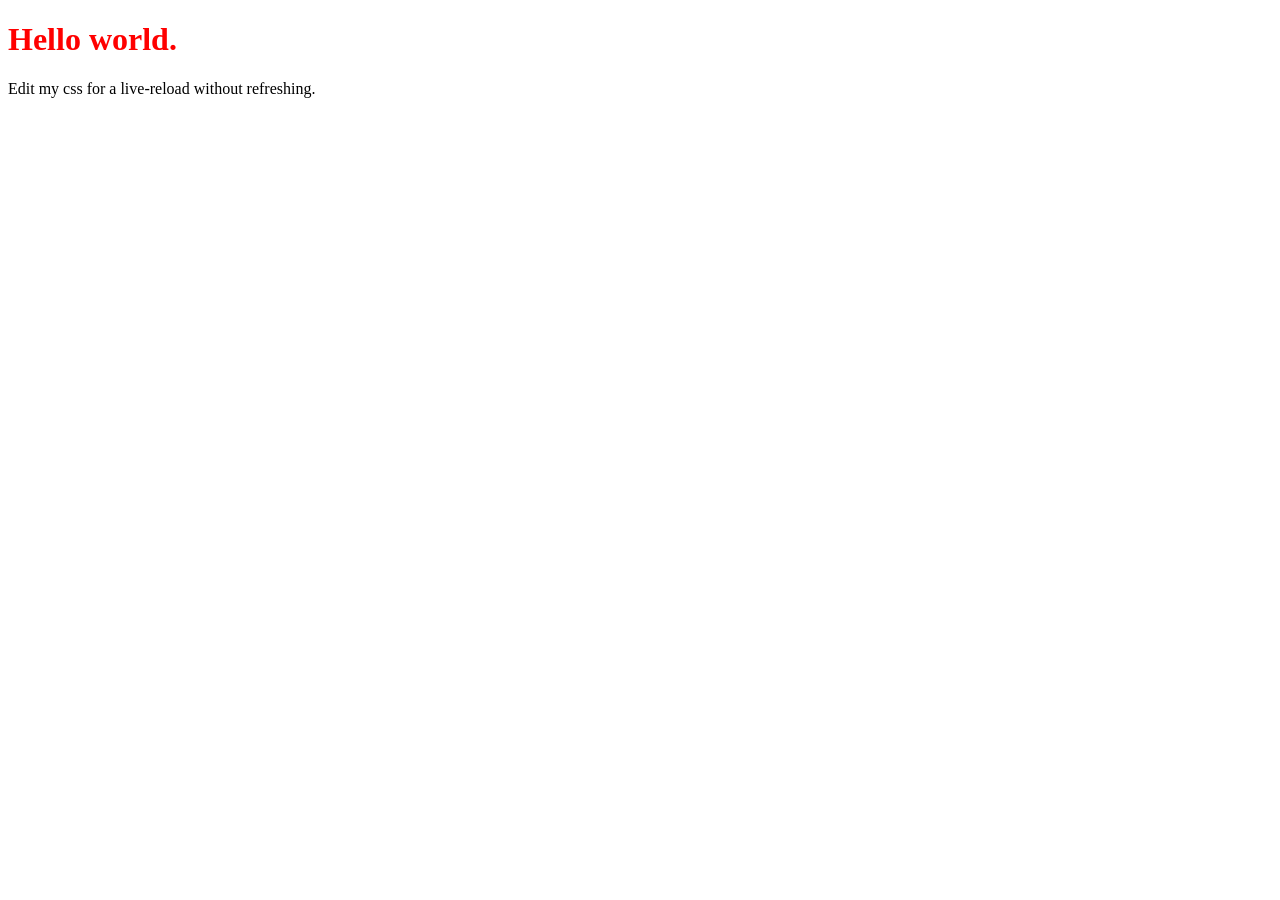
<file: .codex-tmp/ppt-flow-edit/node_modules/live-server/test/data/index.html>
<!DOCTYPE html>
<html lang="en">
<head>
	<meta charset="UTF-8">
	<title>Live-server Test Page</title>
	<link rel="stylesheet" href="style.css" />
</head>
<body>
	<h1>Hello world.</h1>
	<p>Edit my css for a live-reload without refreshing.</p>
</body>
</html>
</file>
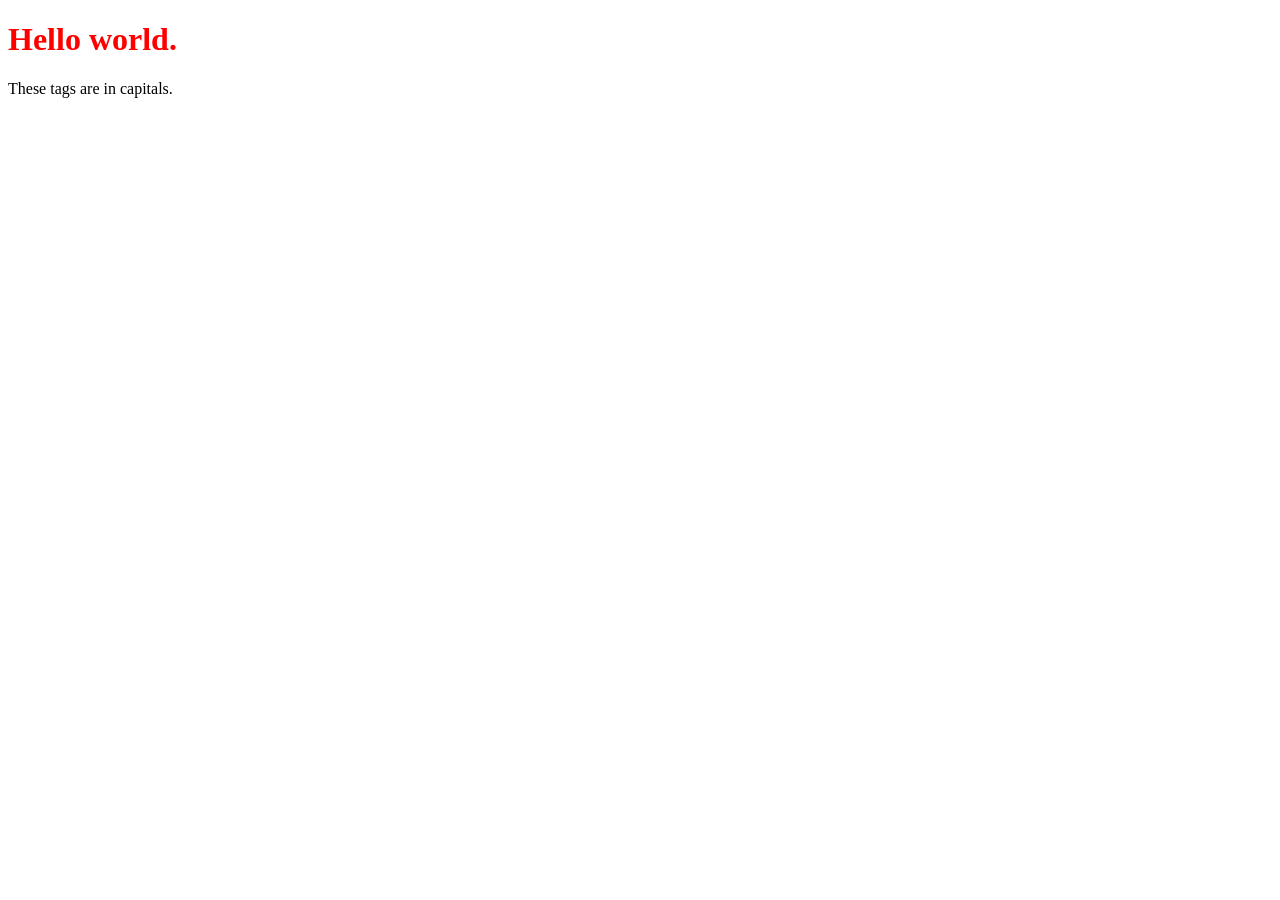
<file: .codex-tmp/ppt-flow-edit/node_modules/live-server/test/data/index-caps.htm>
<!DOCTYPE HTML PUBLIC "-//W3C//DTD HTML 4.01//EN"
            "http://www.w3.org/TR/html4/strict.dtd">
<HTML lang="en">
<HEAD>
  <META http-equiv="Content-Type" content="text/html; charset=utf-8" >
	<TITLE>Live-server Test Page</TITLE>
	<LINK rel="stylesheet" href="style.css" >
</HEAD>
<BODY>
	<H1>Hello world.</H1>
	<P>These tags are in capitals.</P>
</BODY>
</HTML>
</file>
<file: .codex-tmp/ppt-flow-edit/node_modules/live-server/test/data/style.css>
h1 { color: red; }
</file>
